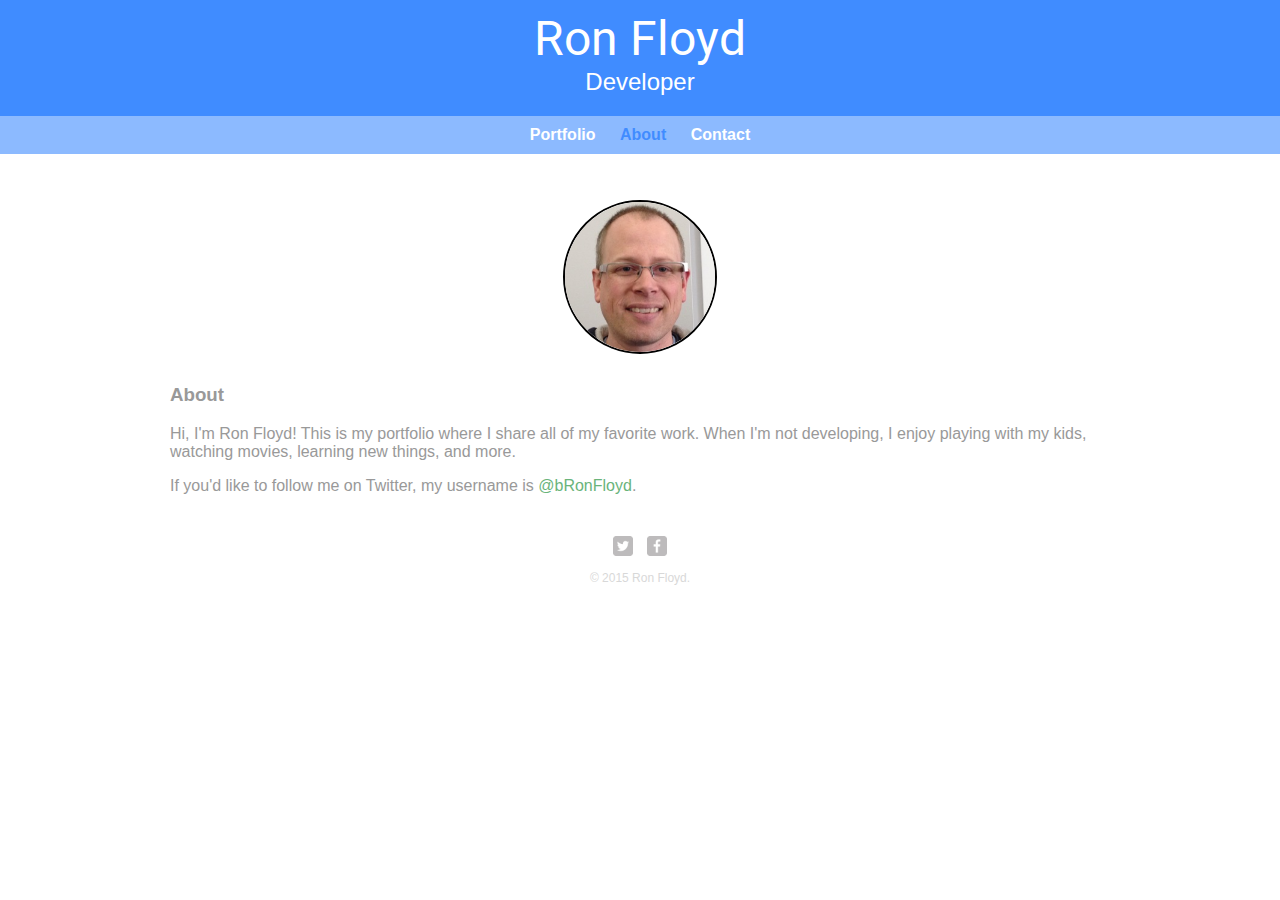
<file: about.html>
<!DOCTYPE html>
<html>
  <head>
    <meta charset="utf-8">
    <title>Ron Floyd | Developer</title>
    <link rel="stylesheet" href="css/normalize.css">
    <link href='http://fonts.googleapis.com/css?family=Roboto:400,700,400italic,700italic' rel='stylesheet' type='text/css'>
    <link rel="stylesheet" href="css/main.css">
    <link rel="stylesheet" href="css/responsive.css">
  </head>
  <body>
    <header>
      <a href="index.html" id="logo">
        <h1>Ron Floyd</h1>
        <h2>Developer</h2>
      </a>
      <nav>
        <ul>
          <li><a href="index.html">Portfolio</a></li>
          <li><a href="about.html" class="selected">About</a></li>
          <li><a href="contact.html">Contact</a></li>
        </ul>
      </nav>
    </header>
    <div id="wrapper">
      <section>
        <img src="img/ron.jpg" alt="Photograph of Nick Pettit" class="profile-photo">
        <h3>About</h3>
        <p>Hi, I'm Ron Floyd! This is my portfolio where I share all of my favorite work. When I'm not developing, I enjoy playing with my kids, watching movies, learning new things, and more.</p>
        <p>If you'd like to follow me on Twitter, my username is <a href="http://twitter.com/bRonFloyd">@bRonFloyd</a>.</p>
      </section>
      <footer>
        <a href="http://twitter.com/bRonFloyd"><img src="img/twitter-wrap.png" alt="Twitter Logo" class="social-icon"></a>
        <a href="http://facebook.com/ron.floyd.39"><img src="img/facebook-wrap.png" alt="Facebook Logo" class="social-icon"></a>
        <p>&copy; 2015 Ron Floyd.</p>
      </footer>
    </div>
  </body>
</html>
</file>
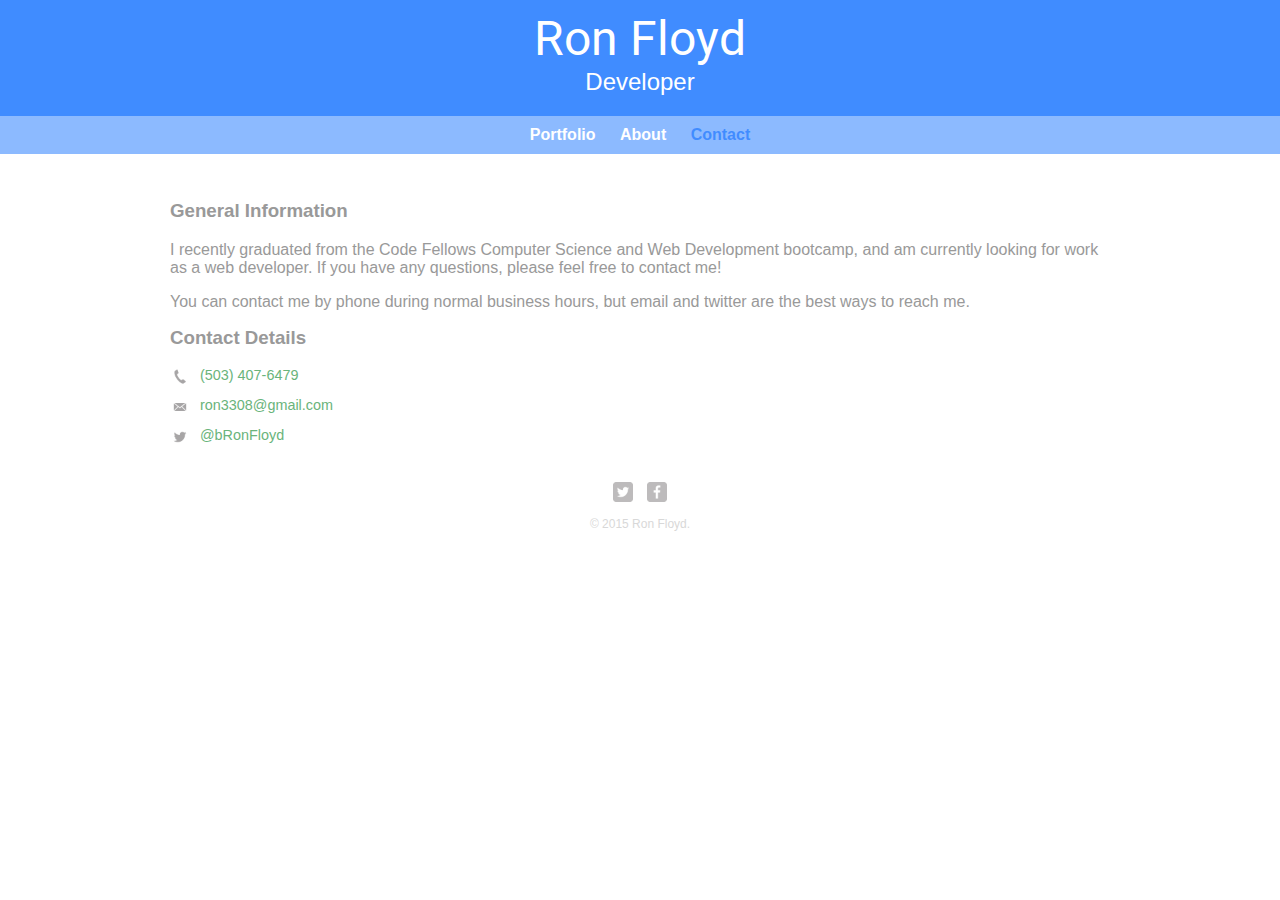
<file: contact.html>
<!DOCTYPE html>
<html>
  <head>
    <meta charset="utf-8">
    <title>Ron Floyd | Developer</title>
    <link rel="stylesheet" href="css/normalize.css">
    <link href='http://fonts.googleapis.com/css?family=Roboto:400,700,400italic,700italic' rel='stylesheet' type='text/css'>
    <link rel="stylesheet" href="css/main.css">
    <link rel="stylesheet" href="css/responsive.css">
  </head>
  <body>
    <header>
      <a href="index.html" id="logo">
        <h1>Ron Floyd</h1>
        <h2>Developer</h2>
      </a>
      <nav>
        <ul>
          <li><a href="index.html">Portfolio</a></li>
          <li><a href="about.html">About</a></li>
          <li><a href="contact.html" class="selected">Contact</a></li>
        </ul>
      </nav>
    </header>
    <div id="wrapper">
      <section>
        <h3>General Information</h3>
        <p>I recently graduated from the Code Fellows Computer Science and Web Development bootcamp, and am currently looking for work as a web developer. If you have any questions, please feel free to contact me!</p>
        <p>You can contact me by phone during normal business hours, but email and twitter are the best ways to reach me.</p>
      </section>
      <section>
        <h3>Contact Details</h3>
        <ul class="contact-info">
          <li class="phone"><a href="tel:503-407-6479">(503) 407-6479</a></li>
          <li class="mail"><a href="mailto:ron3308@gmail.com">ron3308@gmail.com</a></li>
          <li class="twitter"><a href="http://twitter.com/intent/tweet?screen_name=bRonFloyd">@bRonFloyd</a></li>
        </ul>
      </section>
      <footer>
        <a href="http://twitter.com/bRonFloyd"><img src="img/twitter-wrap.png" alt="Twitter Logo" class="social-icon"></a>
        <a href="http://facebook.com/ron.floyd.39"><img src="img/facebook-wrap.png" alt="Facebook Logo" class="social-icon"></a>
        <p>&copy; 2015 Ron Floyd.</p>
      </footer>
    </div>
  </body>
</html>
</file>
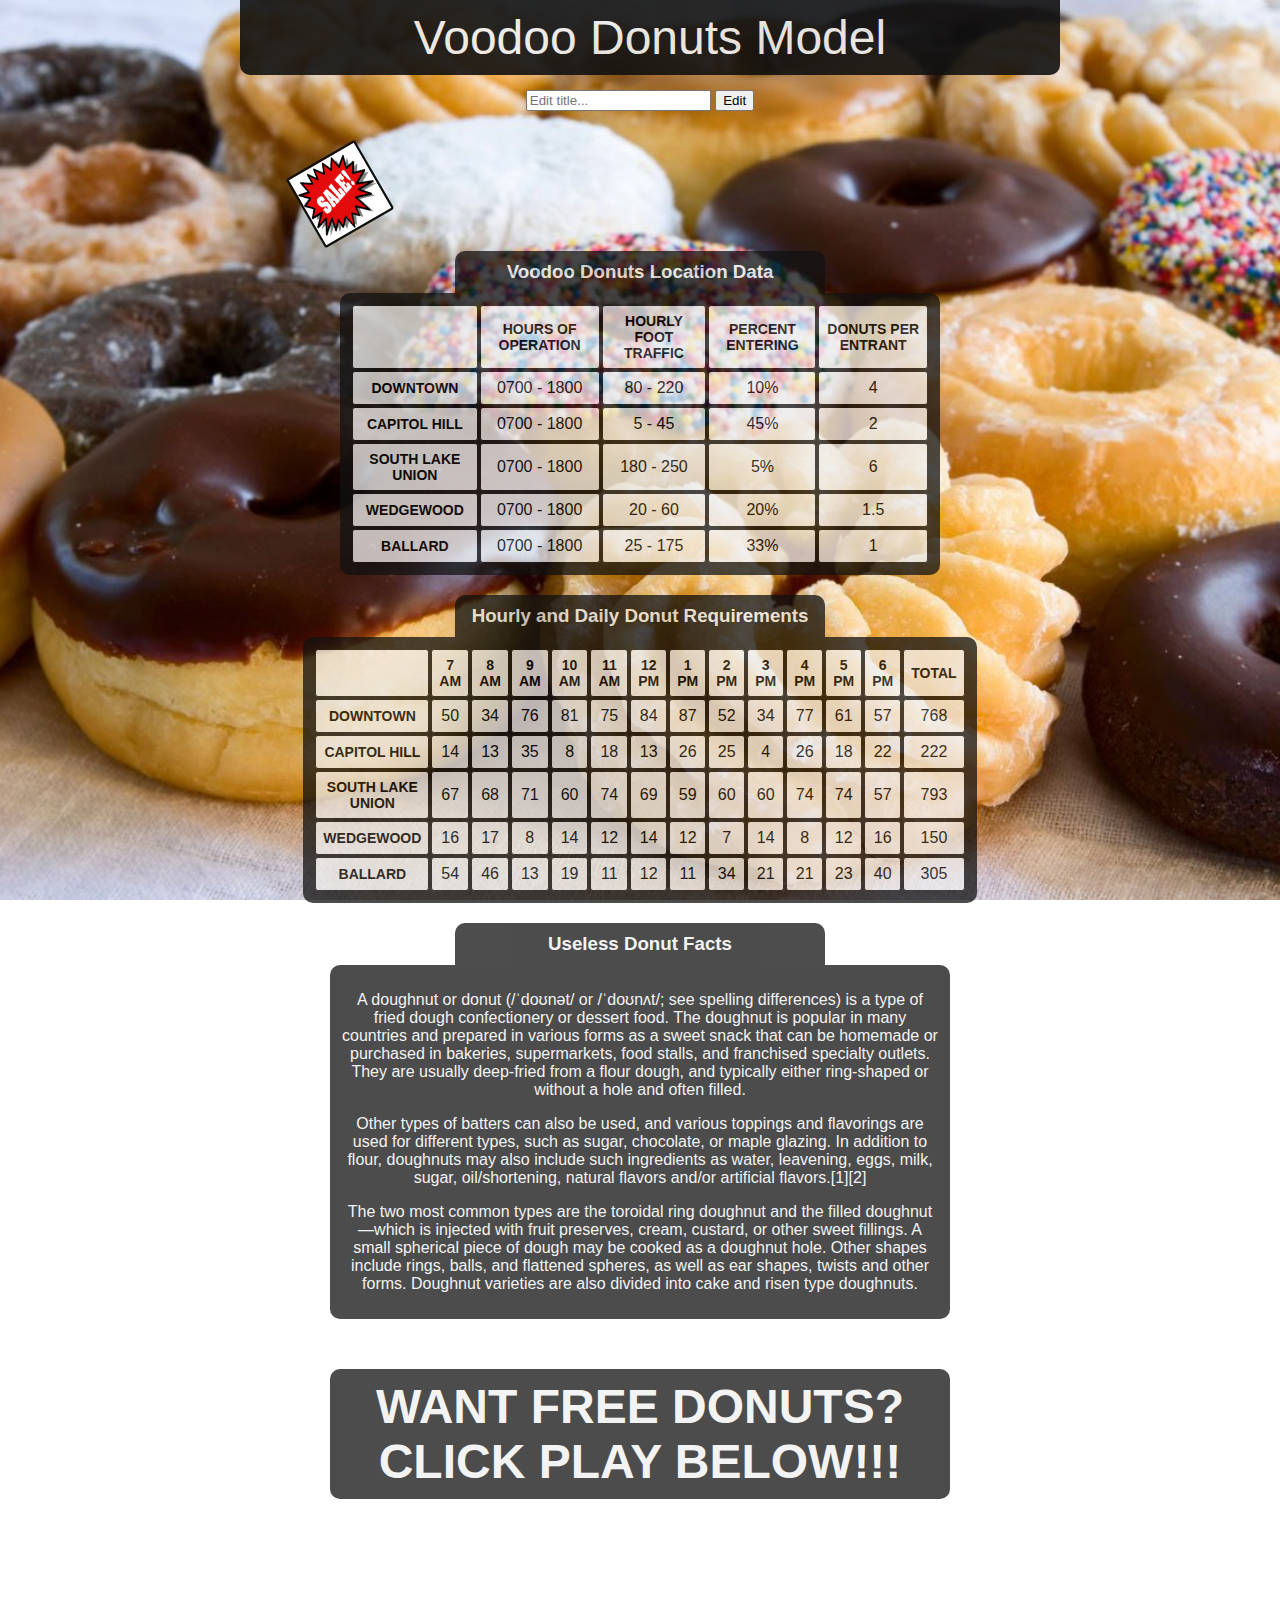
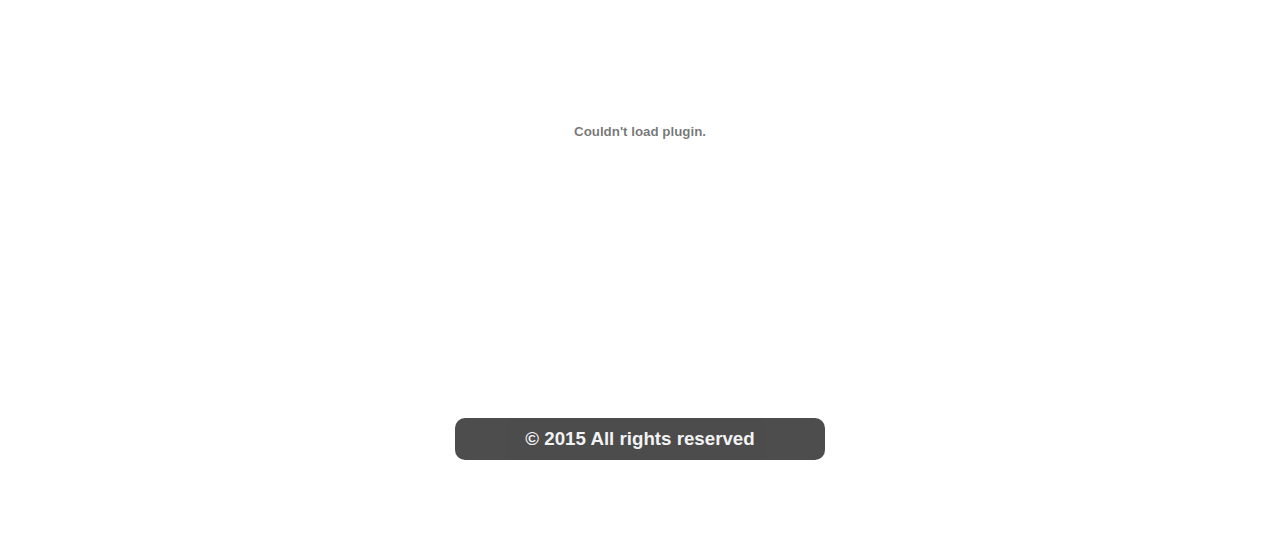
<file: donuts/startingOver.html>
<!DOCTYPE html>
<html>
  <head>
    <title>Voodoo Donuts Model</title>
    <meta charset="utf-8">
    <link rel="stylesheet" href="main.css">
    <script src="https://ajax.googleapis.com/ajax/libs/jquery/2.1.3/jquery.min.js"></script>
  </head>
  <body>
    <div class="background"></div>
    <div class="main">
      <header id="title">
        Voodoo Donuts Model
      </header>
        <form id="formTitle">
          <input type="text" id="editTitle" placeholder="Edit title...">
          <input type="submit" value="Edit">
        </form>
      <div>
      <a href="http://www.asseenontv.com/bedazzler/detail.php?p=296300" target="-blank">
      <img src="images/sale.png" class="sale" alt="Sale Icon" width="100" height="100"/></a>
      </div>
      <h3 class="tableTitle">Voodoo Donuts Location Data</h3>
      <table>
        <thead>
          <tr>
            <th scope="col" class="even"></th>
            <th scope="col" class="even">Hours of operation</th>
            <th scope="col" class="even">Hourly foot traffic</th>
            <th scope="col" class="even">Percent entering</th>
            <th scope="col" class="even">Donuts per entrant</th>
          </tr>
        </thead>
        <tbody class="data">
          <tr><!--Downtown-->
            <th id="location0"></th>
            <td id="hours0"></td>
            <td id="traffic0"></td>
            <td id="entered0"></td>
            <td id="ordered0"></td>
          </tr>
          <tr><!--Capitol Hill-->
            <th id="location1"></th>
            <td id="hours1"></td>
            <td id="traffic1"></td>
            <td id="entered1"></td>
            <td id="ordered1"></td>
          </tr>
          <tr><!--South Lake Union-->
            <th id="location2"></th>
            <td id="hours2"></td>
            <td id="traffic2"></td>
            <td id="entered2"></td>
            <td id="ordered2"></td>
          </tr>
          <tr><!--Wedgewood-->
            <th id="location3"></th>
            <td id="hours3"></td>
            <td id="traffic3"></td>
            <td id="entered3"></td>
            <td id="ordered3"></td>
          </tr>
          <tr><!--Ballard-->
            <th id="location4"></th>
            <td id="hours4"></td>
            <td id="traffic4"></td>
            <td id="entered4"></td>
            <td id="ordered4"></td>
          </tr>
        </tbody>
      </table>

      <h3 class="tableTitle">Hourly and Daily Donut Requirements</h3>
      <table>
        <thead>
          <tr>
            <th scope="col"></th>
            <th scope="col">7 AM</th>
            <th scope="col">8 AM</th>
            <th scope="col">9 AM</th>
            <th scope="col">10 AM</th>
            <th scope="col">11 AM</th>
            <th scope="col">12 PM</th>
            <th scope="col">1 PM</th>
            <th scope="col">2 PM</th>
            <th scope="col">3 PM</th>
            <th scope="col">4 PM</th>
            <th scope="col">5 PM</th>
            <th scope="col">6 PM</th>
            <th scope="col">Total</th>
          </tr>
        </thead>
        <tbody>
          <tr id="downtown">
          </tr>
          <tr id="capitolHill">
          </tr>
          <tr id="southLakeUnion">
          </tr>
          <tr id="wedgewood">
          </tr>
          <tr id="ballard">
          </tr>
        </tbody>
      </table>

      <h3 class="tableTitle">Useless Donut Facts</h3>
      <div class="info">
        <p>
          A doughnut or donut (/ˈdoʊnət/ or /ˈdoʊnʌt/; see spelling differences) is a type of fried dough confectionery or dessert food. The doughnut is popular in many countries and prepared in various forms as a sweet snack that can be homemade or purchased in bakeries, supermarkets, food stalls, and franchised specialty outlets. They are usually deep-fried from a flour dough, and typically either ring-shaped or without a hole and often filled.
        </p>
        <p>
          Other types of batters can also be used, and various toppings and flavorings are used for different types, such as sugar, chocolate, or maple glazing. In addition to flour, doughnuts may also include such ingredients as water, leavening, eggs, milk, sugar, oil/shortening, natural flavors and/or artificial flavors.[1][2]
        </p>
        <p>
          The two most common types are the toroidal ring doughnut and the filled doughnut—which is injected with fruit preserves, cream, custard, or other sweet fillings. A small spherical piece of dough may be cooked as a doughnut hole. Other shapes include rings, balls, and flattened spheres, as well as ear shapes, twists and other forms. Doughnut varieties are also divided into cake and risen type doughnuts.
        </p>
      </div>
        <h3 class="rickroll">WANT FREE DONUTS? CLICK PLAY BELOW!!!</h3>
      <div>
        <object classid="clsid:d27cdb6e-ae6d-11cf-96b8-444553540000"
        codebase="http://fpdownload.macromedia.com/pub/shockwave/cabs/flash/swflash.cab#version=8,0,0,0" width="640" height="525"><param name="wmode"
        value="transparent" /><param name="movie"
        value="http://video.gprime.net/media/flv/flv.swf?gN=rickroll&gX=640&gY=480&gL=0"></param>
        <embed src="http://video.gprime.net/media/flv/flv.swf?gN=rickroll&gX=640&gY=480&gL=0"
        wmode="transparent" type="application/x-shockwave-flash" pluginspage="http://www.macromedia.com/go/getflashplayer" width="640" height="525"></embed></object>
      </div>
      <footer>
        <h3 class="footer">&copy; 2015 All rights reserved</h3>
      </footer>
    <script src="startingOver.js"></script>
  </body>
</html>
</file>
<file: css/main.css>
/**********************************
GENERAL
***********************************/

body {
  font-family: 'Open Sans', sans-serif;
}

#wrapper {
  max-width: 940px;
  margin: 0 auto;
  padding: 200px 5% 0;
}

a {
  text-decoration: none;
}

img {
  max-width: 100%;
}

h3 {
  margin: 0 0 1em 0;
}

#project-heading {
  text-align: center;
}



/**********************************
HEADING
***********************************/

header {
  float: left;
  margin: 0;
  padding: 5px 0 0 0;
  width: 100%;
  position: fixed;
  opacity: 0.75;
}

#logo {
  text-align: center;
  margin: 0;
}

h1 {
  font-family: Roboto, sans-serif;
  margin: 15px 0;
  font-size: 3em;
  font-weight: normal;
  line-height: 0.8em;
}

h2 {
  font-size: 1.5em;
  margin: -5px 0 0;
  font-weight: normal;
}



/**********************************
NAVIGATION
***********************************/

nav {
  text-align: center;
  padding: 10px 0;
  margin: 20px 0 0;
}

nav ul {
  list-style: none;
  margin: 0 10px;
  padding: 0;
}

nav li {
  display: inline-block;
}

nav a {
  font-weight: 800;
  padding: 15px 10px;
}



/**********************************
FOOTER
***********************************/

footer {
  font-size: 0.75em;
  text-align: center;
  clear: both;
  color: #ccc;
  margin: 0;
  padding: 25px 0;
  width: 100%;
  opacity: 0.75;
}

.social-icon {
  width: 20px;
  height: 20px;
  margin: 0 5px;
}



/**********************************
PAGE: PORTFOLIO
***********************************/

#gallery {
  margin: 0;
  padding: 0;
  list-style: none;
}

#gallery li {
  float: left;
  width: 45%;
  margin: 2.5%;
  background-color: #f5f5f5;
  color: #bdc3c7;
}

#gallery li:nth-child(3){
    clear:left
}

#gallery li a p {
  margin: 0;
  padding: 5%;
  font-size: 0.75em;
  color: #bdc3c7
}

#gallery li:hover {
  opacity: 0.8;
}



/**********************************
PAGE: ABOUT
***********************************/

.profile-photo {
  display: block;
  max-width: 150px;
  margin: 0 auto 30px;
  border-radius: 100%;
  border: 2px solid black;
}



/**********************************
PAGE: CONTACT
***********************************/

.contact-info {
  list-style: none;
  padding: 0;
  margin: 0;
  font-size: 0.9em;
}

.contact-info a {
  display: block;
  min-height: 20px;
  background-repeat: no-repeat;
  background-size: 20px 20px;
  padding: 0 0 0 30px;
  margin: 0 0 10px;
}

.contact-info li.phone a {
  background-image: url('../img/phone.png');
}

.contact-info li.mail a {
  background-image: url('../img/mail.png');
}

.contact-info li.twitter a {
  background-image: url('../img/twitter.png');
}



/**********************************
COLORS
***********************************/

/* site body */
body {
  background-color: #fff;
  color: #999;
}

/* blue header */
header {
  background: #06f;
}

/* light blue nav background */
nav {
  background: #66A3FF;
}

/* logo text */
h1, h2 {
  color: #fff;
}

/* links */
a {
  color: #6ab47b;
}

/* nav link */
nav a, nav a:visited {
  color: #fff;
}

/* selected nav link */
nav a.selected, nav a:hover {
  color: #06f;
}
</file>
<file: css/responsive.css>
@media screen and (max-width: 480px) {
	#gallery li {
		width: 90%;
		margin: 5%;
	}

	h1 {
		font-size: 2em;
	}

	h2 {
		font-size: 1em;
	}
}

@media screen and (min-width: 768px) {
	body {
		
	}
}
</file>
<file: donuts/main.css>
body {
  font-family: "Helvetica Neue", Helvetica, sans-serif;
  background-image: url(images/donuts.jpg);
  background-repeat: no-repeat;
  background-size: cover;
  background-attachment: fixed;
  text-align: center;
}
.main {
  width: 800px;
  margin: 100px auto;
}
form {
  position: relative;
  top: -10px;
}
.editTitle {
  cursor: pointer;
  transition: all 250ms ease-in-out;
  transform: scale(.99);
  opacity: 0.85;
  box-shadow:
    0px 3px 3px rgba(0,0,0,0),
    0px 3px 3px rgba(0,0,0,0);
}
.editTitle:hover {
  transform: scale(1) translateY(-2px);
  opacity: 1.0;
  box-shadow:
    0px 2px 2px rgba(0,0,0,.16),
    0px 2px 2px rgba(0,0,0,.23);
}
header {
  color: #efefef;
  width: 800px;
  position: fixed;
  top: 0;
  left: auto;
  border-bottom-left-radius: 10px;
  border-bottom-right-radius: 10px;
  padding: 10px;
  background-color: #111111;
  opacity: 0.90;
  z-index: 100;
  font-size: 48px;
}
.footer {
  border-radius: 10px;
}
h3 {
  color: #efefef;
  border-top-left-radius: 10px;
  border-top-right-radius: 10px;
  padding: 10px;
  background-color: #111111;
  opacity: 0.75;
  width: 350px;
  margin: 0 auto;
  margin-top: 20px;

}
.rickroll {
  border-radius: 10px;
  font-size: 48px;
  width: 600px;
  position: relative;
  top: 30px;
}
.sale {
  position: relative;
  top: 20px;
  left: -300px;
  border: 3px solid #111111;
  border-radius: 3px;
  cursor: pointer;
  transition: all 500ms ease-in-out;
  transform: scale(.75) rotate(330deg);
  -webkit-animation: myfirst 0.7s infinite;
}
.sale:hover {
  transform: scale(1.25) translateY(-2px);
    }

@-webkit-keyframes myfirst {
  0% {opacity: 0;}
  100% {opacity: 1;}
}

.info {
  color: #efefef;
}
  table, .info {
  width: 600px;
  border-radius: 10px;
  padding: 10px;
  background-color: #111111;
  opacity: 0.75;
  margin: auto;

}
th, td {
  padding: 7px;
  background-color: #efefef;
  border: 1px solid #111111;
  border-radius: 3px;
  text-align: center;
}
th {
  text-transform: uppercase;
  font-size: 14px;
}
td:hover {
  background-color: #111111;
  color: #efefef;
}
</file>
